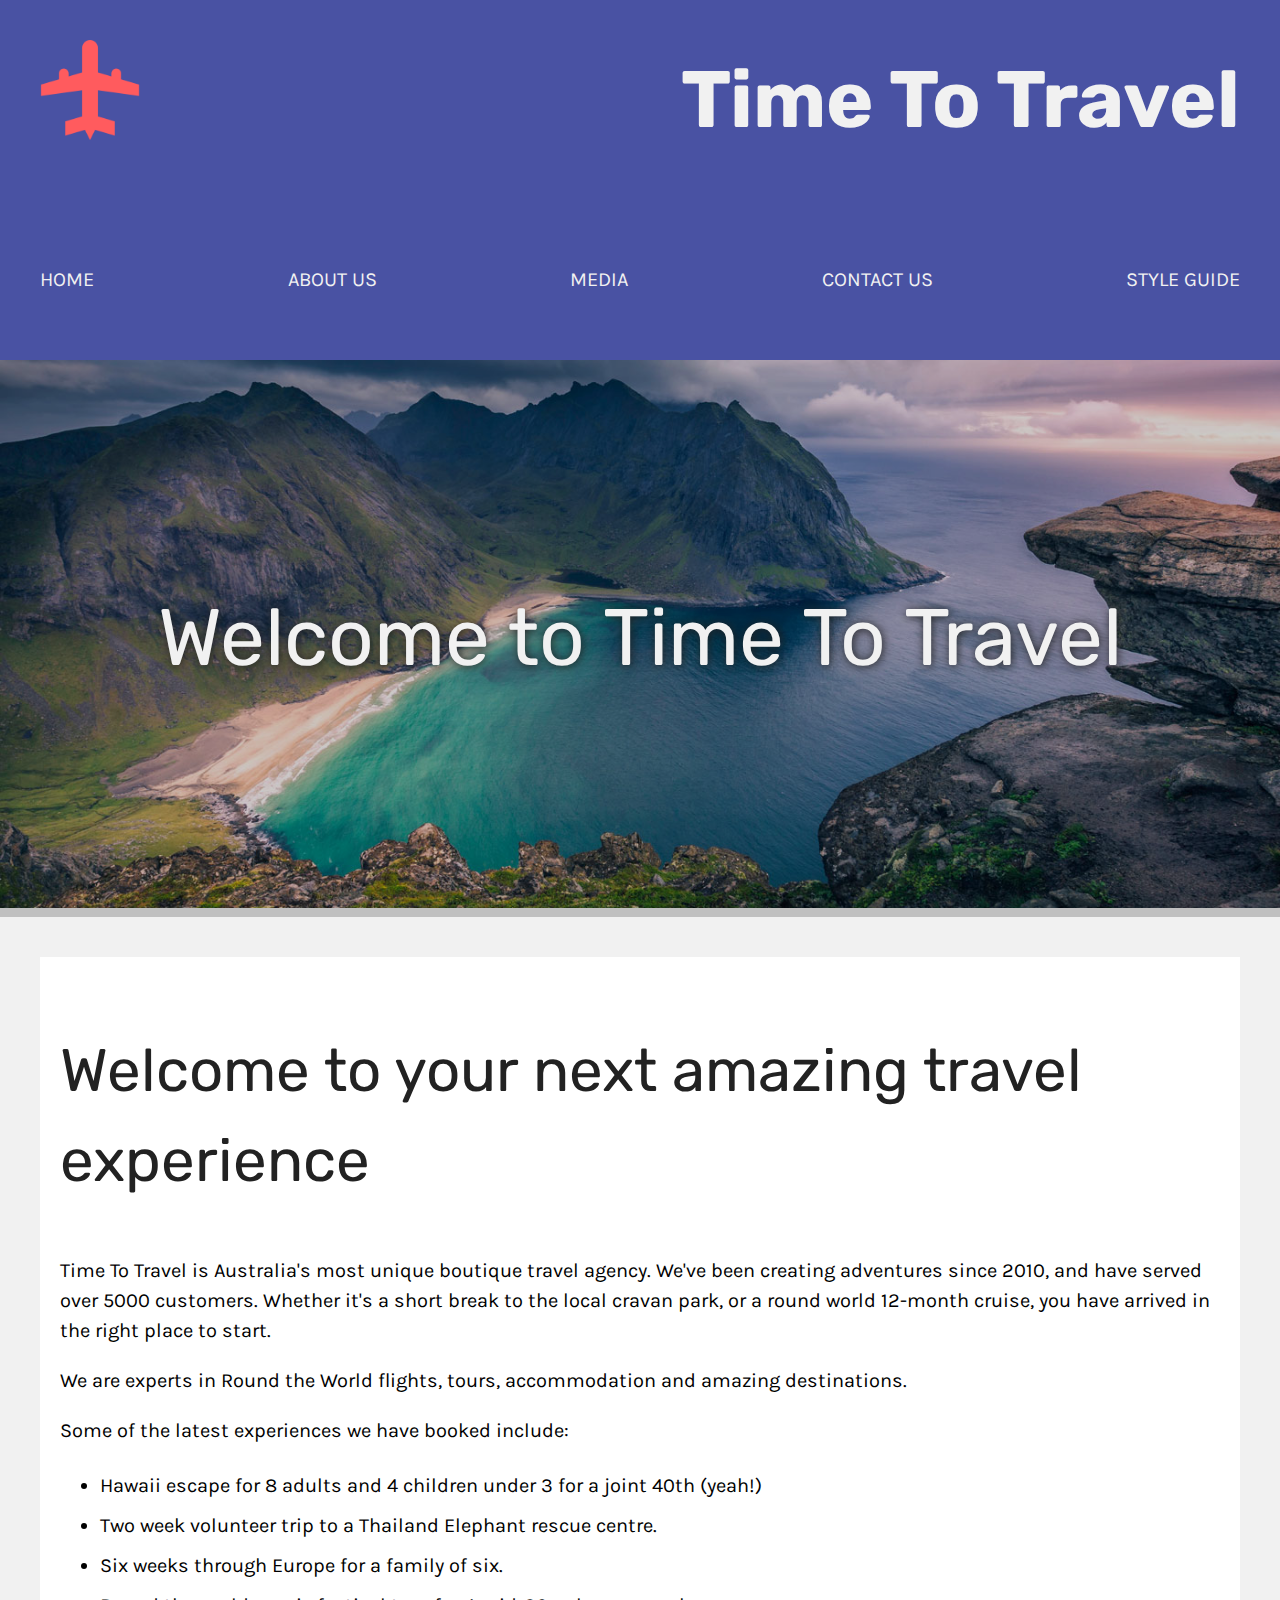
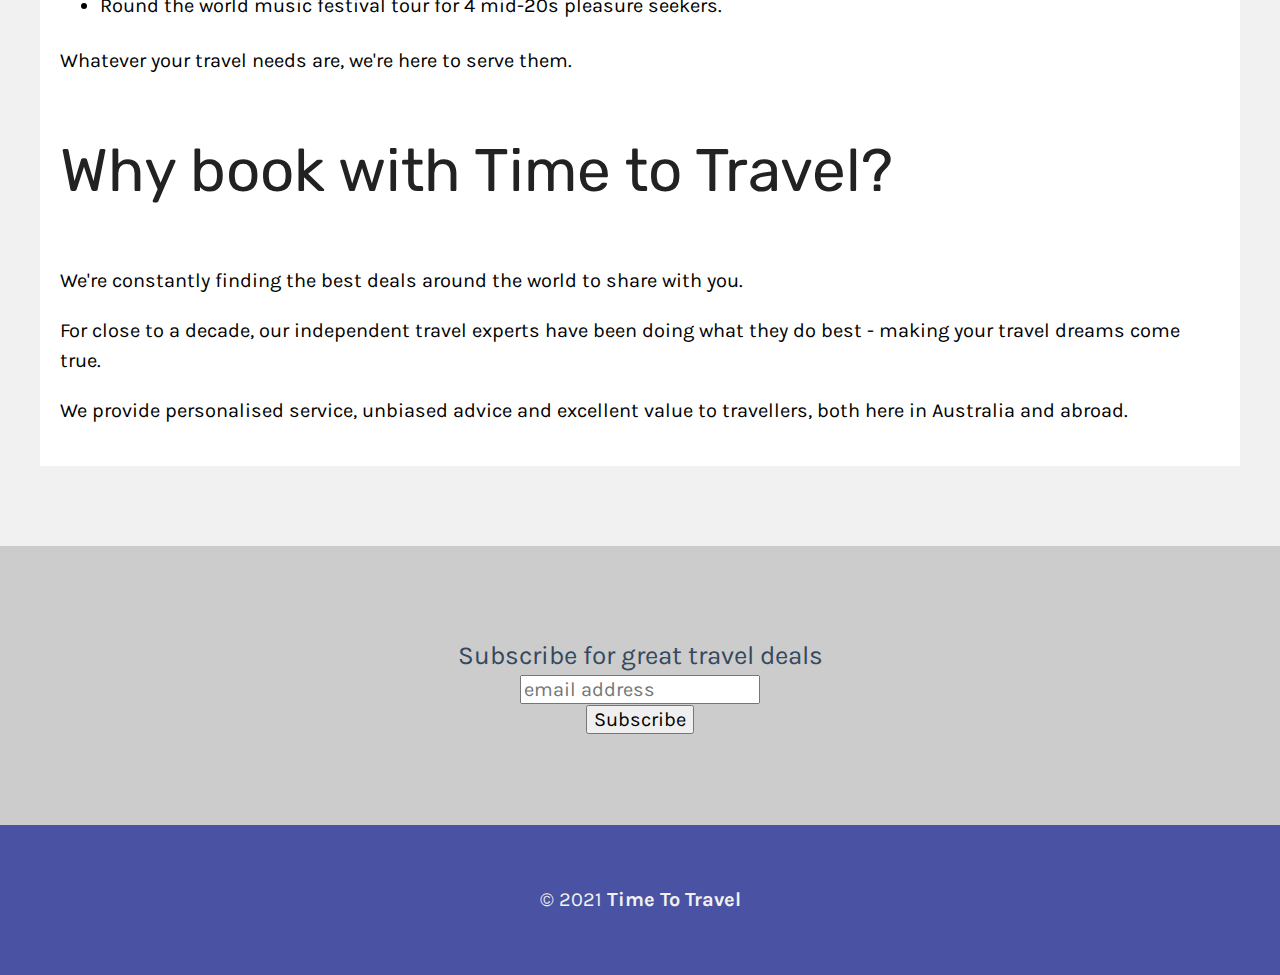
<file: index.html>
<!DOCTYPE html>
<html lang="en">

<head>
  <meta charset="UTF-8">
  <meta http-equiv="X-UA-Compatible" content="IE=edge">
  <meta name="viewport" content="width=device-width, initial-scale=1.0">
  <title>Welcome to Time To Travel Travel Agency</title>

  <meta name="description" content="155 characters of cool">

  <link rel="stylesheet" href="resources/css/simple-lightbox.css">
  <link rel="stylesheet" href="resources/css/style.css">

  <link rel="apple-touch-icon" sizes="180x180" href="resources/icons/apple-touch-icon.png">
  <link rel="icon" type="image/png" sizes="32x32" href="resources/icons/favicon-32x32.png">
  <link rel="icon" type="image/png" sizes="16x16" href="resources/icons/favicon-16x16.png">
  <link rel="manifest" href="resources/icons/site.webmanifest">
  <link rel="mask-icon" href="resources/icons/safari-pinned-tab.svg" color="#4952a3">
  <link rel="shortcut icon" href="resources/icons/favicon.ico">
  <meta name="msapplication-TileColor" content="#4952a3">
  <meta name="msapplication-config" content="resources/icons/browserconfig.xml">
  <meta name="theme-color" content="#4952a3">

</head>

<body>

  <header>
    <div class="layout-wide">
      <div class="header-logo">

        <a href="index.html">
          <img src="resources/images/plane.png" alt="Time to Travel logo" class="header-image">
        </a>
      </div>

      <div class="header-text">
        Time To Travel
      </div>

    </div>
  </header>

  <section class="navigation">

    <button class="nav-prompt">Navigation</button>

    <nav class="layout-wide nav-inner ">
      <ul class="main-nav">
        <li>
          <a href="index.html">Home</a>
        </li>

        <li>
          <a href="about.html">About Us</a>
        </li>

        <li>
          <a href="media.html">Media</a>
        </li>

        <li>
          <a href="contact.html">Contact Us</a>
        </li>
        <li>
          <a href="style-guide.html">Style Guide</a>
        </li>
      </ul>
    </nav>
  </section>

  <main>


    <section class="hero-component">

      <img src="resources/images/norway-beach.jpg" alt="Norway beach">

      <div class="hero-content">
        <h1 class="layout-wide">Welcome to Time To Travel</h1>

      </div>

    </section>






    <div class="layout-wide">
      <div class="news-component-single">

        <div class="content-box">
          <h2>Welcome to your next amazing travel experience</h2>



          <p>Time To Travel is Australia's most unique boutique travel agency. We've been creating adventures since
            2010, and have served over 5000 customers. Whether it's a short break to the local cravan park, or a round
            world 12-month cruise, you have arrived in the right place to start.</p>

          <p>We are experts in Round the World flights, tours, accommodation and amazing destinations.</p>

          <p>Some of the latest experiences we have booked include:</p>

          <ul>
            <li>Hawaii escape for 8 adults and 4 children under 3 for a joint 40th (yeah!)</li>
            <li>Two week volunteer trip to a Thailand Elephant rescue centre.</li>
            <li>Six weeks through Europe for a family of six.</li>
            <li>Round the world music festival tour for 4 mid-20s pleasure seekers.</li>
          </ul>

          <p>Whatever your travel needs are, we're here to serve them.</p>


          <h2>Why book with Time to Travel?</h2>

          <p>We're constantly finding the best deals around the world to share with you.</p>

          <p>For close to a decade, our independent travel experts have been doing what they do best - making your
            travel dreams come true.</p>

          <p>We provide personalised service, unbiased advice and excellent value to travellers, both here in Australia
            and abroad.</p>

        </div>

      </div>
    </div>
  </main>

  <footer>

    <div class="subscription-wrapper">
      <div class="layout-wide">

        <!-- Begin Mailchimp Signup Form -->
        <div id="mc_embed_signup">
          <form
            action="https://collarts.us7.list-manage.com/subscribe/post?u=284863095ff7d9b85eb544f10&amp;id=21140cdbcd"
            method="post" id="mc-embedded-subscribe-form" name="mc-embedded-subscribe-form" class="validate"
            target="_blank" novalidate>
            <div id="mc_embed_signup_scroll">
              <label for="mce-EMAIL">Subscribe for great travel deals</label>
              <input type="email" value="" name="EMAIL" class="email" id="mce-EMAIL" placeholder="email address"
                required>
              <!-- real people should not fill this in and expect good things - do not remove this or risk form bot signups-->
              <div style="position: absolute; left: -5000px;" aria-hidden="true"><input type="text"
                  name="b_284863095ff7d9b85eb544f10_21140cdbcd" tabindex="-1" value=""></div>
              <div class="clear"><input type="submit" value="Subscribe" name="subscribe" id="mc-embedded-subscribe"
                  class="button"></div>
            </div>
          </form>
        </div>

        <!--End mc_embed_signup-->

      </div>
    </div>

    <div class="layout-wide">

      <p>&copy; 2021 <strong>Time To Travel</strong></p>

    </div>

  </footer>

  <script src="resources/js/simple-lightbox.js"></script>

  <script src="resources/js/scripts.js"></script>

</body>

</html>
</file>
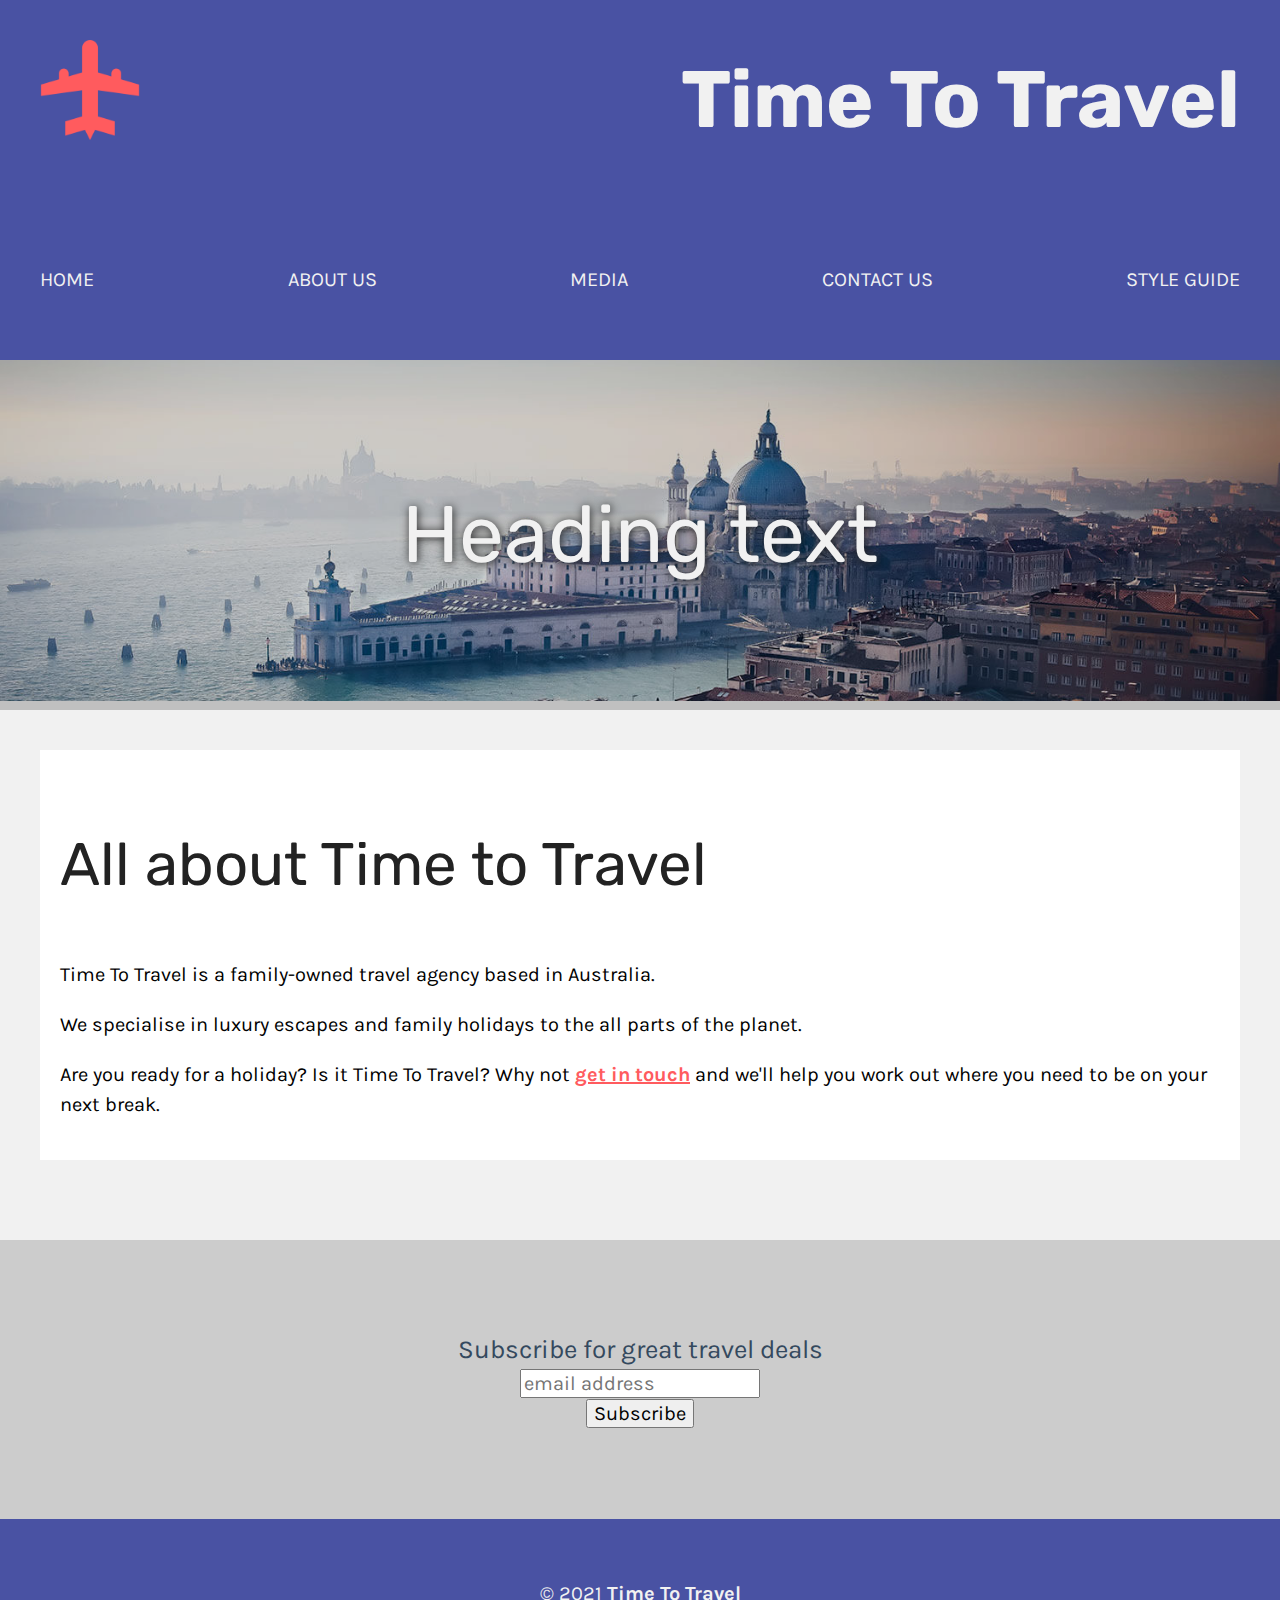
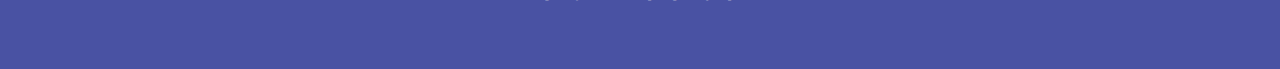
<file: about.html>
<!DOCTYPE html>
<html lang="en">

<head>
  <meta charset="UTF-8">
  <meta http-equiv="X-UA-Compatible" content="IE=edge">
  <meta name="viewport" content="width=device-width, initial-scale=1.0">
  <title>About Time To Travel travel agency</title>

  <meta name="description" content="Time To Travel is the blah lblah ">

  <link rel="stylesheet" href="resources/css/simple-lightbox.css">
  <link rel="stylesheet" href="resources/css/style.css">

  <link rel="apple-touch-icon" sizes="180x180" href="resources/icons/apple-touch-icon.png">
  <link rel="icon" type="image/png" sizes="32x32" href="resources/icons/favicon-32x32.png">
  <link rel="icon" type="image/png" sizes="16x16" href="resources/icons/favicon-16x16.png">
  <link rel="manifest" href="resources/icons/site.webmanifest">
  <link rel="mask-icon" href="resources/icons/safari-pinned-tab.svg" color="#4952a3">
  <link rel="shortcut icon" href="resources/icons/favicon.ico">
  <meta name="msapplication-TileColor" content="#4952a3">
  <meta name="msapplication-config" content="resources/icons/browserconfig.xml">
  <meta name="theme-color" content="#4952a3">

</head>

<body>

  <header>
    <div class="layout-wide">
      <div class="header-logo">

        <a href="index.html">
          <img src="resources/images/plane.png" alt="Time to Travel logo" class="header-image">
        </a>
      </div>

      <div class="header-text">
        Time To Travel
      </div>

    </div>
  </header>

  <section class="navigation">

    <button class="nav-prompt">Navigation</button>

    <nav class="layout-wide nav-inner ">
      <ul class="main-nav">
        <li>
          <a href="index.html">Home</a>
        </li>

        <li>
          <a href="about.html">About Us</a>
        </li>

        <li>
          <a href="media.html">Media</a>
        </li>

        <li>
          <a href="contact.html">Contact Us</a>
        </li>
        <li>
          <a href="style-guide.html">Style Guide</a>
        </li>
      </ul>
    </nav>
  </section>

  <main>

    <section class="hero-component">

      <img src="resources/images/venice.jpg" alt="Aerial view of Venice">

      <div class="hero-content">
        <h1 class="layout-wide">Heading text</h1>
      </div>

    </section>






    <div class="layout-wide">


      <div class="news-component-single">

        <div class="content-box">
          <h2>All about Time to Travel</h2>

          <p>Time To Travel is a family-owned travel agency based in Australia.</p>

          <p>We specialise in luxury escapes and family holidays to the all parts of the planet.</p>

          <p>Are you ready for a holiday? Is it Time To Travel? Why not <a href="contact.html">get in touch</a> and we'll help you work out where
            you need to be on your next break.</p>
        </div>

      </div>

    </div>
  </main>

  <footer>

    <div class="subscription-wrapper">
      <div class="layout-wide">

        <!-- Begin Mailchimp Signup Form -->
        <div id="mc_embed_signup">
          <form
            action="https://collarts.us7.list-manage.com/subscribe/post?u=284863095ff7d9b85eb544f10&amp;id=21140cdbcd"
            method="post" id="mc-embedded-subscribe-form" name="mc-embedded-subscribe-form" class="validate"
            target="_blank" novalidate>
            <div id="mc_embed_signup_scroll">
              <label for="mce-EMAIL">Subscribe for great travel deals</label>
              <input type="email" value="" name="EMAIL" class="email" id="mce-EMAIL" placeholder="email address"
                required>
              <!-- real people should not fill this in and expect good things - do not remove this or risk form bot signups-->
              <div style="position: absolute; left: -5000px;" aria-hidden="true"><input type="text"
                  name="b_284863095ff7d9b85eb544f10_21140cdbcd" tabindex="-1" value=""></div>
              <div class="clear"><input type="submit" value="Subscribe" name="subscribe" id="mc-embedded-subscribe"
                  class="button"></div>
            </div>
          </form>
        </div>

        <!--End mc_embed_signup-->

      </div>
    </div>

    <div class="layout-wide">

      <p>&copy; 2021 <strong>Time To Travel</strong></p>

    </div>

  </footer>

  <script src="resources/js/simple-lightbox.js"></script>

  <script src="resources/js/scripts.js"></script>

</body>

</html>
</file>
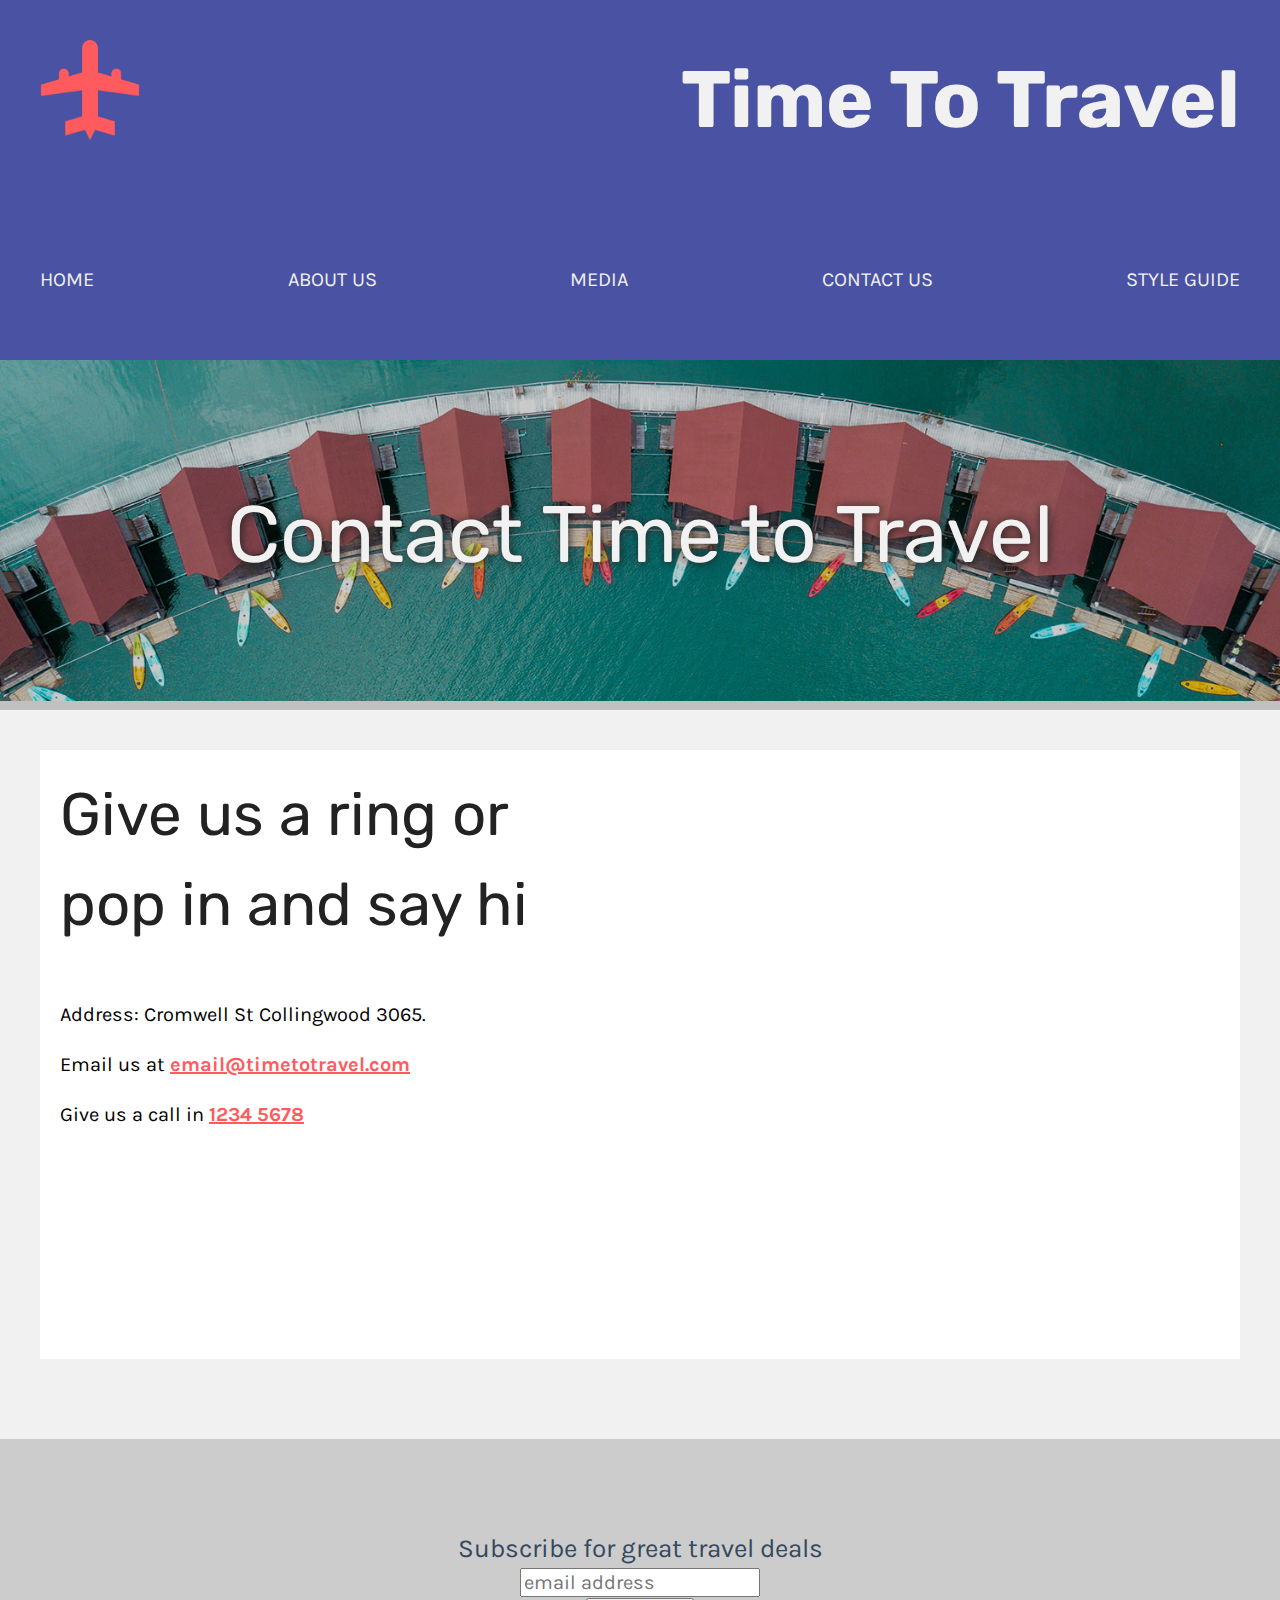
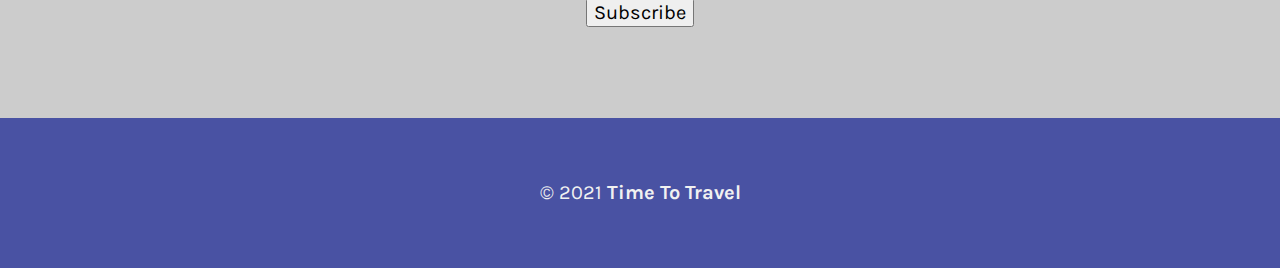
<file: contact.html>
<!DOCTYPE html>
<html lang="en">

<head>
  <meta charset="UTF-8">
  <meta http-equiv="X-UA-Compatible" content="IE=edge">
  <meta name="viewport" content="width=device-width, initial-scale=1.0">
  <title>Contact Time To Travel Travel Agency</title>

  <meta name="description" content="this is my descriptin make sure this is done to get marks for it. 255 characters is aprety good meta description to use.">

  <link rel="stylesheet" href="resources/css/simple-lightbox.css">
  <link rel="stylesheet" href="resources/css/style.css">

  <link rel="apple-touch-icon" sizes="180x180" href="resources/icons/apple-touch-icon.png">
  <link rel="icon" type="image/png" sizes="32x32" href="resources/icons/favicon-32x32.png">
  <link rel="icon" type="image/png" sizes="16x16" href="resources/icons/favicon-16x16.png">
  <link rel="manifest" href="resources/icons/site.webmanifest">
  <link rel="mask-icon" href="resources/icons/safari-pinned-tab.svg" color="#4952a3">
  <link rel="shortcut icon" href="resources/icons/favicon.ico">
  <meta name="msapplication-TileColor" content="#4952a3">
  <meta name="msapplication-config" content="resources/icons/browserconfig.xml">
  <meta name="theme-color" content="#4952a3">

</head>

<body>

  <header>
    <div class="layout-wide">
      <div class="header-logo">

        <a href="index.html">
          <img src="resources/images/plane.png" alt="Time to Travel logo" class="header-image">
        </a>
      </div>

      <div class="header-text">
        Time To Travel
      </div>

    </div>
  </header>

  <section class="navigation">

    <button class="nav-prompt">Navigation</button>

    <nav class="layout-wide nav-inner ">
      <ul class="main-nav">
        <li>
          <a href="index.html">Home</a>
        </li>

        <li>
          <a href="about.html">About Us</a>
        </li>

        <li>
          <a href="media.html">Media</a>
        </li>

        <li>
          <a href="contact.html">Contact Us</a>
        </li>
        <li>
          <a href="style-guide.html">Style Guide</a>
        </li>
      </ul>
    </nav>
  </section>

<main>

  <section class="hero-component">

    <img src="resources/images/thailand.jpg" alt="thailand boats">

    <div class="hero-content">
      <h1 class="layout-wide">Contact Time to Travel</h1>
      
    </div>

  </section>





    <div class="layout-wide">
        

      <div class="news-component">

        <div class="content-box">

          <h2>Give us a ring or pop in and say hi</h2>

          <p>Address: Cromwell St Collingwood 3065.</p>

          <p>Email us at <a href="mailto:email@timetotravel.com">email@timetotravel.com</a></p>

          <p>Give us a call in <a href="tel:12345678">1234 5678</a></p>



        </div><!-- .content-box -->

        <div class="content-box content-box-image">

          <iframe src="https://www.google.com/maps/embed?pb=!1m18!1m12!1m3!1d3152.297949995163!2d144.9874799159493!3d-37.80648954140146!2m3!1f0!2f0!3f0!3m2!1i1024!2i768!4f13.1!3m3!1m2!1s0x6ad6430ac6065bff%3A0x9c5bae73367aadf4!2sCollarts%20-%20Cromwell%20St%20Campus!5e0!3m2!1sen!2sau!4v1628045960772!5m2!1sen!2sau" width="800" height="600" style="border:0;" allowfullscreen="" loading="lazy"></iframe>

        </div><!-- .content-box -->

      </div><!-- news-component -->
    </div>
</main>

  <footer>

    <div class="subscription-wrapper">
      <div class="layout-wide">

        <!-- Begin Mailchimp Signup Form -->
        <div id="mc_embed_signup">
          <form
            action="https://collarts.us7.list-manage.com/subscribe/post?u=284863095ff7d9b85eb544f10&amp;id=21140cdbcd"
            method="post" id="mc-embedded-subscribe-form" name="mc-embedded-subscribe-form" class="validate"
            target="_blank" novalidate>
            <div id="mc_embed_signup_scroll">
              <label for="mce-EMAIL">Subscribe for great travel deals</label>
              <input type="email" value="" name="EMAIL" class="email" id="mce-EMAIL" placeholder="email address"
                required>
              <!-- real people should not fill this in and expect good things - do not remove this or risk form bot signups-->
              <div style="position: absolute; left: -5000px;" aria-hidden="true"><input type="text"
                  name="b_284863095ff7d9b85eb544f10_21140cdbcd" tabindex="-1" value=""></div>
              <div class="clear"><input type="submit" value="Subscribe" name="subscribe" id="mc-embedded-subscribe"
                  class="button"></div>
            </div>
          </form>
        </div>

        <!--End mc_embed_signup-->

      </div>
    </div>

    <div class="layout-wide">

      <p>&copy; 2021 <strong>Time To Travel</strong></p>

    </div>

  </footer>

  <script src="resources/js/simple-lightbox.js"></script>

  <script src="resources/js/scripts.js"></script>

</body>

</html>
</file>
<file: resources/css/style.css>
@import url("normalize.css");

@import url('https://fonts.googleapis.com/css2?family=Karla:wght@400;700&family=Rubik:wght@400;700&display=swap');


/* Global defaults */

html {
    font-size: 20px;
    line-height: 1.5;
    color: #000000;

    /* let's declare some variables*/
    --main-font: 'Karla', sans-serif;
    --secondary-font: 'Rubik', cursive;

    --heading-font-color: #222; 

    --main-color: #f1f1f1; 
    --alternate-color: #4952a3;

    --link-color: #ff5b5e;

    --vertical-spacer: 40px;
}

body {
    background-color: var(--main-color);
    font-family: var(--main-font)
}


img,
video,
iframe {
    max-width: 100%;
}

a {
    color: var(--link-color);
    font-weight: bold;
}

a:hover {
    color: rgb(80, 5, 5);
    text-decoration: none;
}

li {
    line-height: 2;
}




/* layouts*/
.layout-wide {
    max-width: 1200px;
    padding: 40px;
    margin-left: auto;
    margin-right: auto;
}

/* Headings and typography */

h1,
h2,
h3,
h4,
h5 {

    font-family: var(--secondary-font);
    color: var(--heading-font-color);
    font-weight: normal;
}

h1 {
    font-size: 4rem;
    line-height: 1.3;
}

h2 {
   font-size: 3rem;
   
}

h3 {
   font-size: 2rem;
}

.albatross {
    text-align: right;

}

.eagle {
    text-align: center;
}

.driver {
    text-align: justify;
}




/* Header */

header {
    background-color: var(--alternate-color);
    color: var(--main-color);
    text-align: center;
}

.header-image {
    max-width: 50px;
}

.header-text {
    font-size: 2rem;
    font-weight: bold;
    font-family: var(--secondary-font);
}

@media screen and (min-width: 800px) {

        header {
            text-align: left;
        }

        .header-text {
            font-size: 4rem;
            text-align: right;
        }

        .header-image {
            max-width: 100px;
        }

        header .layout-wide {
            display: grid;
            grid-template-columns: 200px auto;
        }



}


/* Navigation */

.nav-prompt {
    cursor: pointer;

    background-color: transparent;
    border: none;
    text-align: center;
    width: 100%;
    color: var(--main-color);
    border-top-width: 1px;
    border-top-color: var(--main-color);
    border-top-style: solid;

    border-bottom-width: 1px;
    border-bottom-color: var(--main-color);
    border-bottom-style: solid;

    padding-top: 20px; 
    padding-bottom: 20px;
}


.navigation {
    background-color: var(--alternate-color);
}

.main-nav {
    list-style: none;
    padding: 0;
}

.main-nav li {
    text-align: center;
    text-transform: uppercase;
    
}

.main-nav a {
    color: var(--main-color);
    font-weight: normal;
    text-decoration: none;
}

/* this is for the navigation on mobile view ONLY */

@media screen and (max-width: 800px) {

    .nav-inner {
        max-height: 0;
        overflow: hidden;
        padding-top: 0;
        padding-bottom: 0;
        
    }

    .nav-inner.open {
        max-height: 100vh;
    }
}




/* this is to hide the nav button in desktop view */
@media screen and (min-width: 800px) {

    .nav-prompt {
        display: none;
    }

    .main-nav {
        display: flex;
        justify-content: space-between;
    }
}

/* footer */

footer {
    background-color:var(--alternate-color);
    text-align: center;
}

footer p {
    color: var(--main-color);
}


/* subs form */
.subscription-wrapper {
    background-color: #ccc;
    padding-top: 50px;
    padding-bottom: 50px;
}

.subscription-wrapper label {
    color: #34495e;
    display: block;
    font-size: 26px;
}


/* modules */
.content-box {
    background-color: white;
    padding: 20px;
}

.content-box-image {
    padding: 0;
}



@media screen and (min-width: 600px) {

    .news-component-single {
        margin-bottom: var(--vertical-spacer);
    }

    .news-component {
        display: grid;
        grid-template-columns: 1fr 1fr;
        margin-bottom: var(--vertical-spacer);
    }

    .news-component-4-grid {
        grid-template-columns: auto auto auto auto;
    }

    .news-component h2 {
        margin-top: 0;
    }
}



/* image gallery */

.gallery img {
    transition: 0.2s;
    filter: grayscale(100%);
}


.gallery a:hover img {
    transform: scale(1.1);
    filter: grayscale(0);
}

@media screen and (min-width: 500px) {

    .gallery {
        display: grid;
        grid-template-columns: 5fr 5fr;
        grid-gap: 10px;
    } 
}


@media screen and (min-width: 800px)  {
    
    .gallery {
        grid-template-columns: 1fr 1fr 1fr 1fr;
    }
}



/* hero component */

@media screen and (min-width: 800px) {

    

    .hero-component {
        position: relative;
    }

    .hero-component img,
    .hero-component video {
        width: 100%;
    }

    .hero-content {
        position: absolute;
        top: 0;
        left: 0;
        width: 100%;
        height: 100%;

        display: flex;
        justify-content: center;
        align-items: center;

        background-color: rgba(0,0,0,0.2);
    }

    .hero-content h1 {
        color: var(--main-color);
        text-shadow: 1px 1px 10px var(--heading-font-color);
    }

}
</file>
